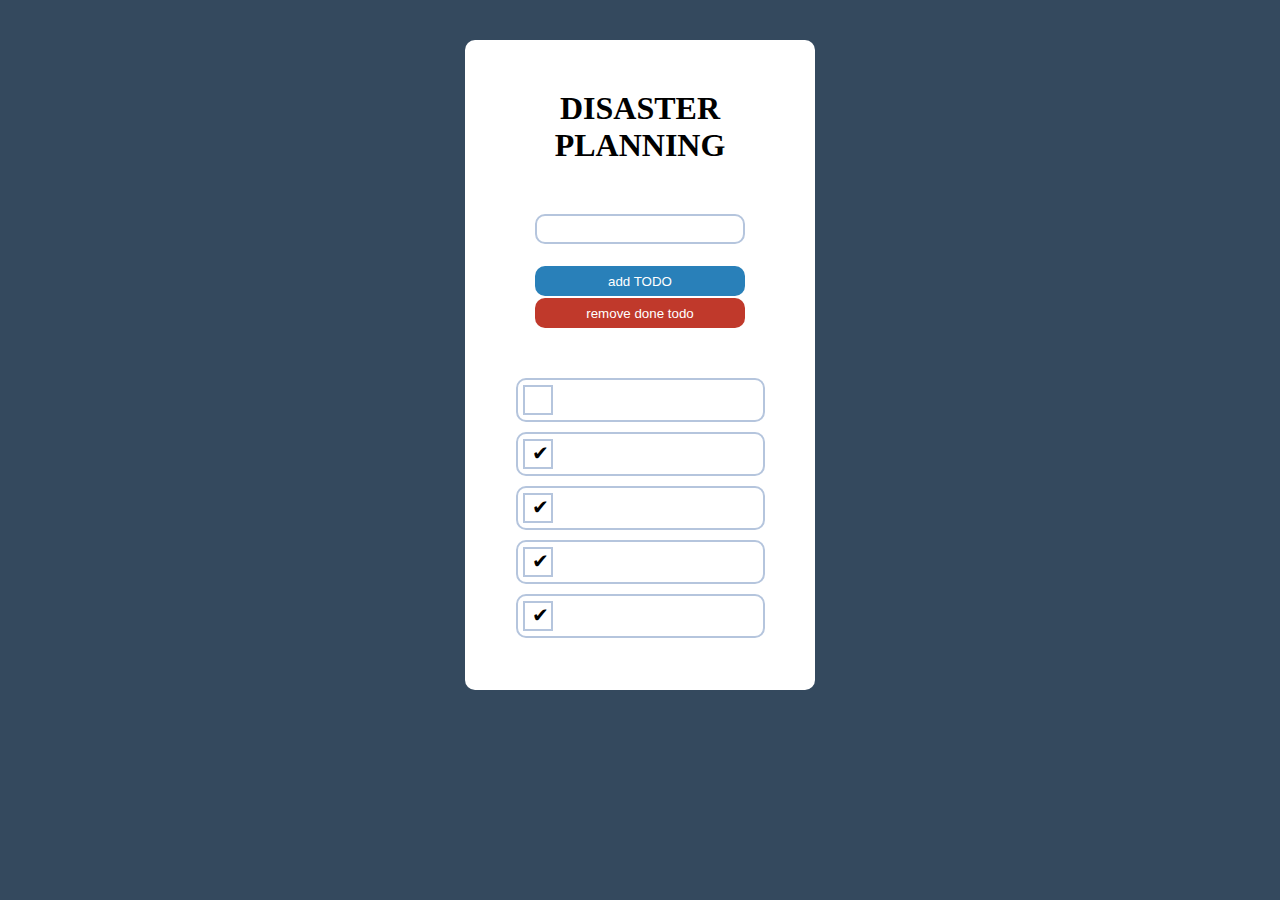
<file: todoApp/index.html>
<!DOCTYPE html>
<html lang="en">
<head>
    <meta charset="UTF-8">
    <meta name="viewport" content="width=device-width, initial-scale=1.0">
    <meta http-equiv="X-UA-Compatible" content="ie=edge">
    <link rel="stylesheet" href="style.css">
    <title>todo app</title>
</head> 
<body>
    
    <div id="container">
        <div class="controls">
            <h1>DISASTER PLANNING</h1>
            <input type="text" id="input"> <br>
            <button type="button" id="add">add TODO</button>
            <button type="button" id="remove">remove done todo</button>
        </div>

        <ul id="list">
            <li class="mycheck">
                <input type="checkbox" name="" id="check"><label></label>
            </li>
            <li class="mycheck">
                    <input type="checkbox" name="" id="check" checked><label></label>
                </li>
                <li class="mycheck">
                        <input type="checkbox" name="" id="check" checked><label></label>
                    </li>
                    <li class="mycheck">
                            <input type="checkbox" name="" id="check" checked><label></label>
                        </li>
                        <li class="mycheck">
                                <input type="checkbox" name="" id="check" checked><label></label>
                            </li>
        </ul>
    </div>
    
    
    
    
    
    
    <script src="todo.js"></script>

    
</body>
</html>
</file>
<file: todoApp/style.css>
body{
    background-color:#34495e;
}
#container {
    width:350px;
    height: auto;
    margin:40px auto;
    text-align: center;
    background: white;
    height: 650px;
    overflow-y: auto;
    color:black;
    border:10 solid #01a3a4;
    border-radius: 10px;
}
#container h1{
    margin-top: 50px;
    margin-bottom: 50px;
    text-transform: uppercase;
}

#container ul{
    margin-top:50px;
    padding-left: 0;
}

#container ul li{
    list-style:none;
    border:2px solid #b5c5dd;
    width: 70%;
    transition: opacity 0.5s ease-in-out;
    height: 40px;
    margin: 10px auto;
    text-align: left;
}

#container ul li label{
    margin: 0 auto;
    vertical-align: middle;
    height: 100px;
    line-height: 40px;
    font-size: 18px;
}

#container ul li #check{
    float: left;
    width: 30px;
    height: 30px;
    margin: 5px;
    -webkit-appearance: none;
    border: 2px solid #b5c5dd;
    position: relative;
    outline: 0;
}

#container ul li #check:checked:after{
    content:'\2714';
    font-size: 20px;
    position: absolute;
    top: 0px;
    left: 7px;
    color: black;
}

#container ul li input[type="checkbox"]:checked+label{
    text-decoration: line-through;
    color:rgba(0,0,0,0.3);
}
#container .controls{
    width: 60%;
    margin: auto;
}

#container .controls #input{
    width: 100%;
    height: 30px;
    font-size: 20px;
    padding-left: 5px;
    box-sizing: border-box;
    margin-bottom: 20px;
    border:2px solid #b5c5dd;
    border-radius: 10px;
}
#container .controls #input:focus{
    outline: 0;
}
#container .controls button{
    width:100%;
    background: white;
    border: none;
    height: 30px;
    margin-top: 2px;
    cursor: pointer;
    color: white;
}
#container .controls button:focus{
    outline: 0;
}

#container .controls button:hover{
    transform: scale(1.05);
}
#container .controls #add{
    background-color: #2980b9;
    border-radius: 10px;
}
#container .controls #remove{
    background-color: #c0392b;
    border-radius: 10px;
}

#container .mycheck{
    opacity:1px;
    border-radius:10px;
}

.visual{
    opacity:1 !important;
    border-radius:10px;
}
</file>
